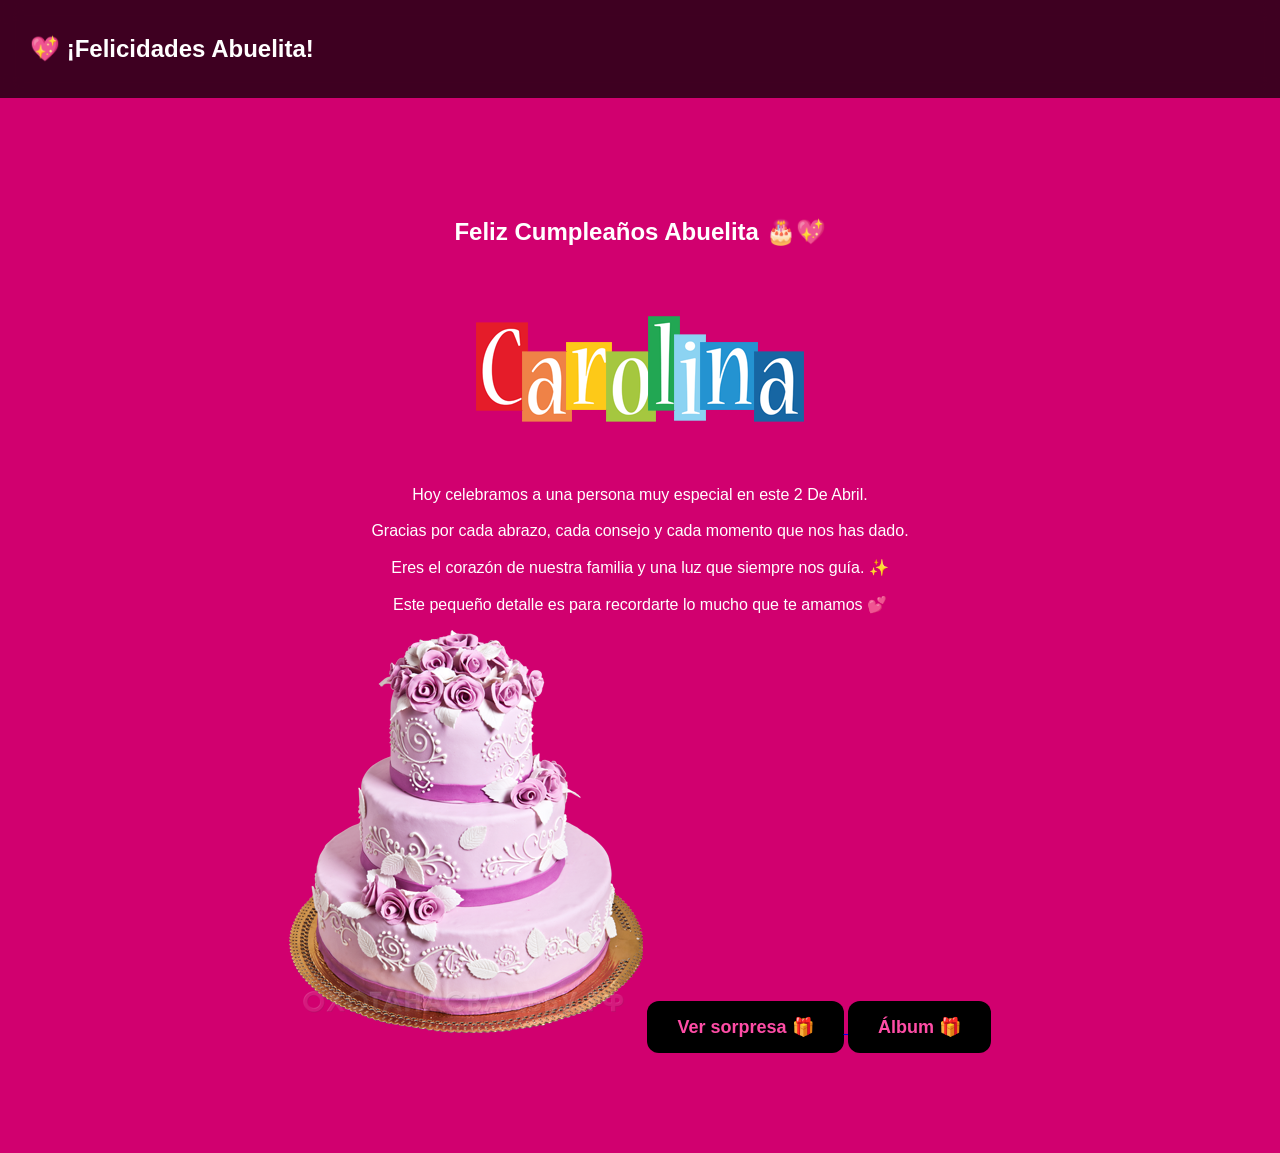
<file: index.html>
<!DOCTYPE html>
<html lang="es">

<head>
    <meta charset="UTF-8">
    <meta name="viewport" content="width=device-width, initial-scale=1.0">
    <title>Inicio - Felicitaciones 💖</title>
    <link rel="stylesheet" href="style.css">
</head>

<body>

    <nav>
        <h2>💖 ¡Felicidades Abuelita!</h2>
    </nav>

    <section class="hero">

        <h1 class="fade">Feliz Cumpleaños Abuelita 🎂💖</h1>
        <img src="Carolina.png">
        <p class="fade">
            Hoy celebramos a una persona muy especial en este 2 De Abril. <br><br> Gracias por cada abrazo, cada consejo y cada momento que nos has dado. <br><br> Eres el corazón de nuestra familia y una luz que siempre nos guía. ✨ <br><br> Este pequeño
            detalle es para recordarte lo mucho que te amamos 💕
        </p>
        <img src="123.png">
        <a href="felicitaciones.html">
            <button class="btn">Ver sorpresa 🎁</button>
        </a>
        <a href="album.html">
            <button class="btn">Álbum 🎁</button>
        </a>
    </section>
    <script src="script.js"></script>

</body>

</html>
</file>
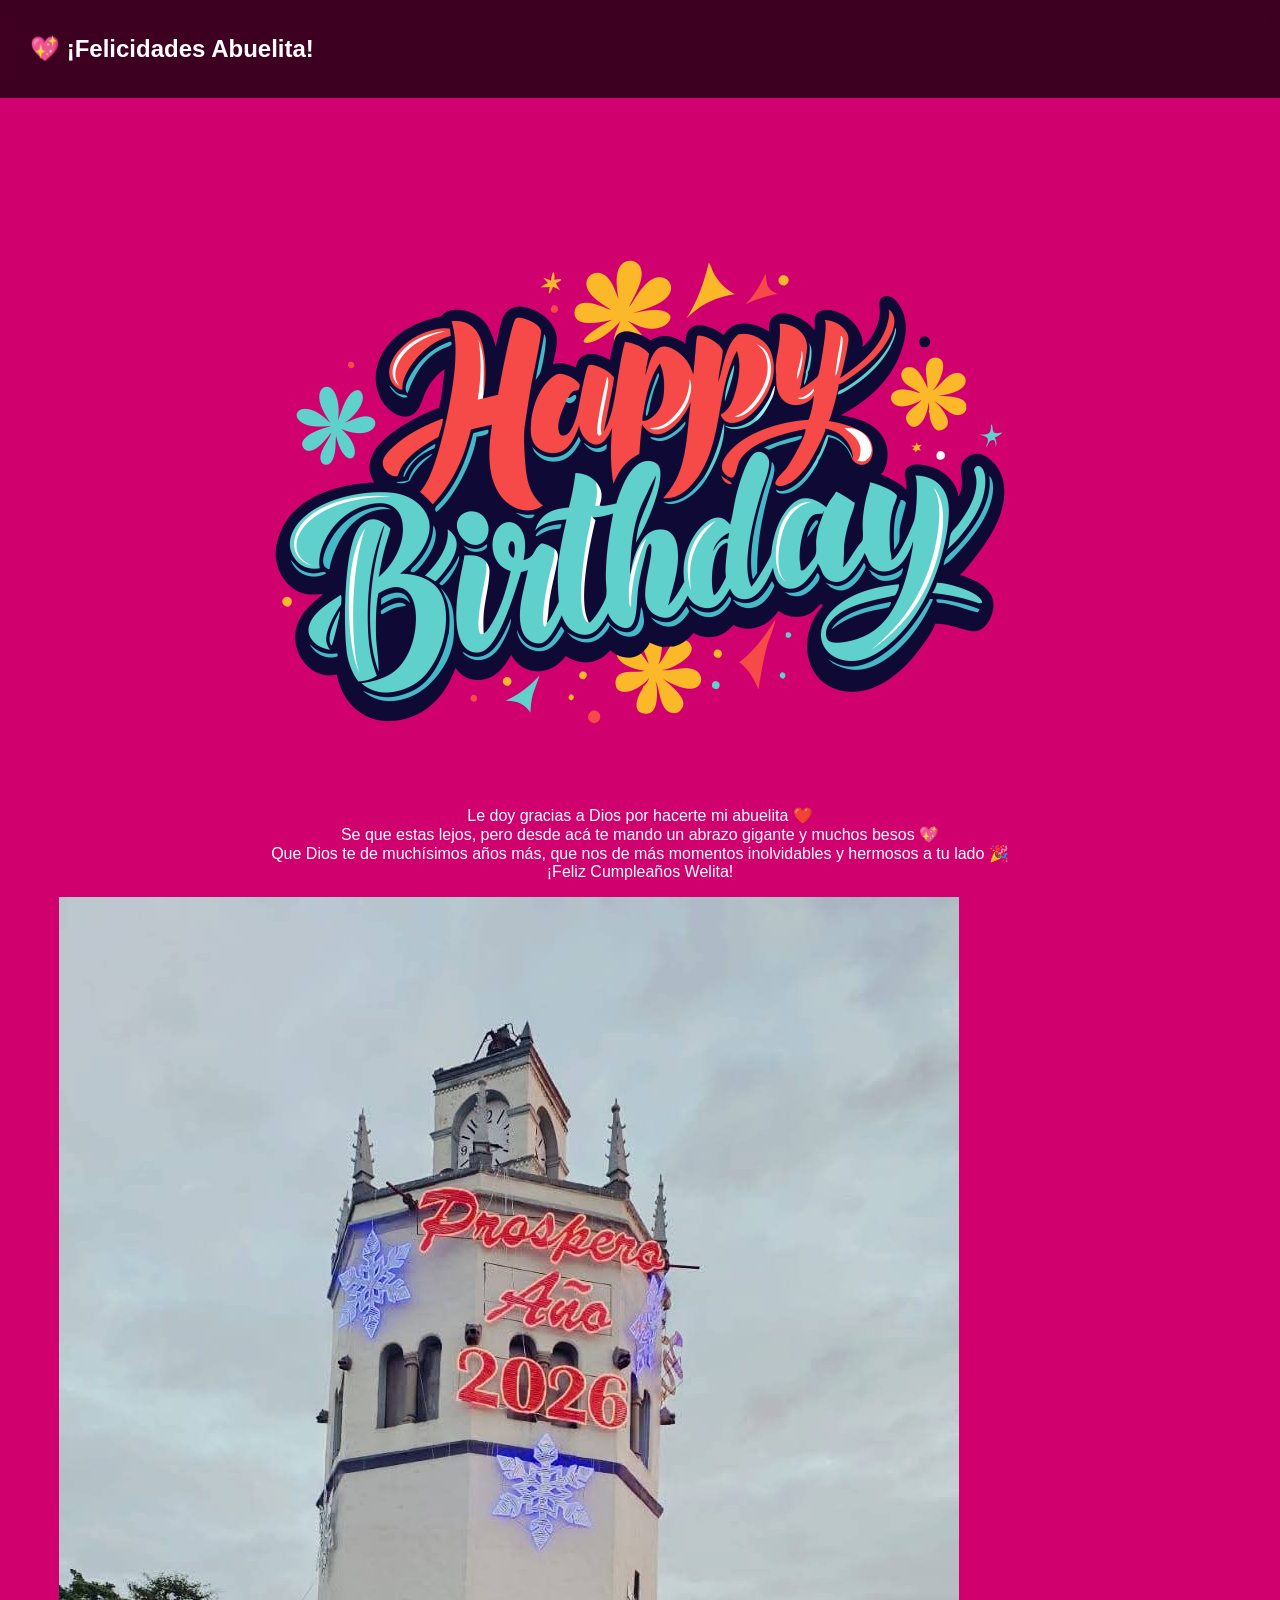
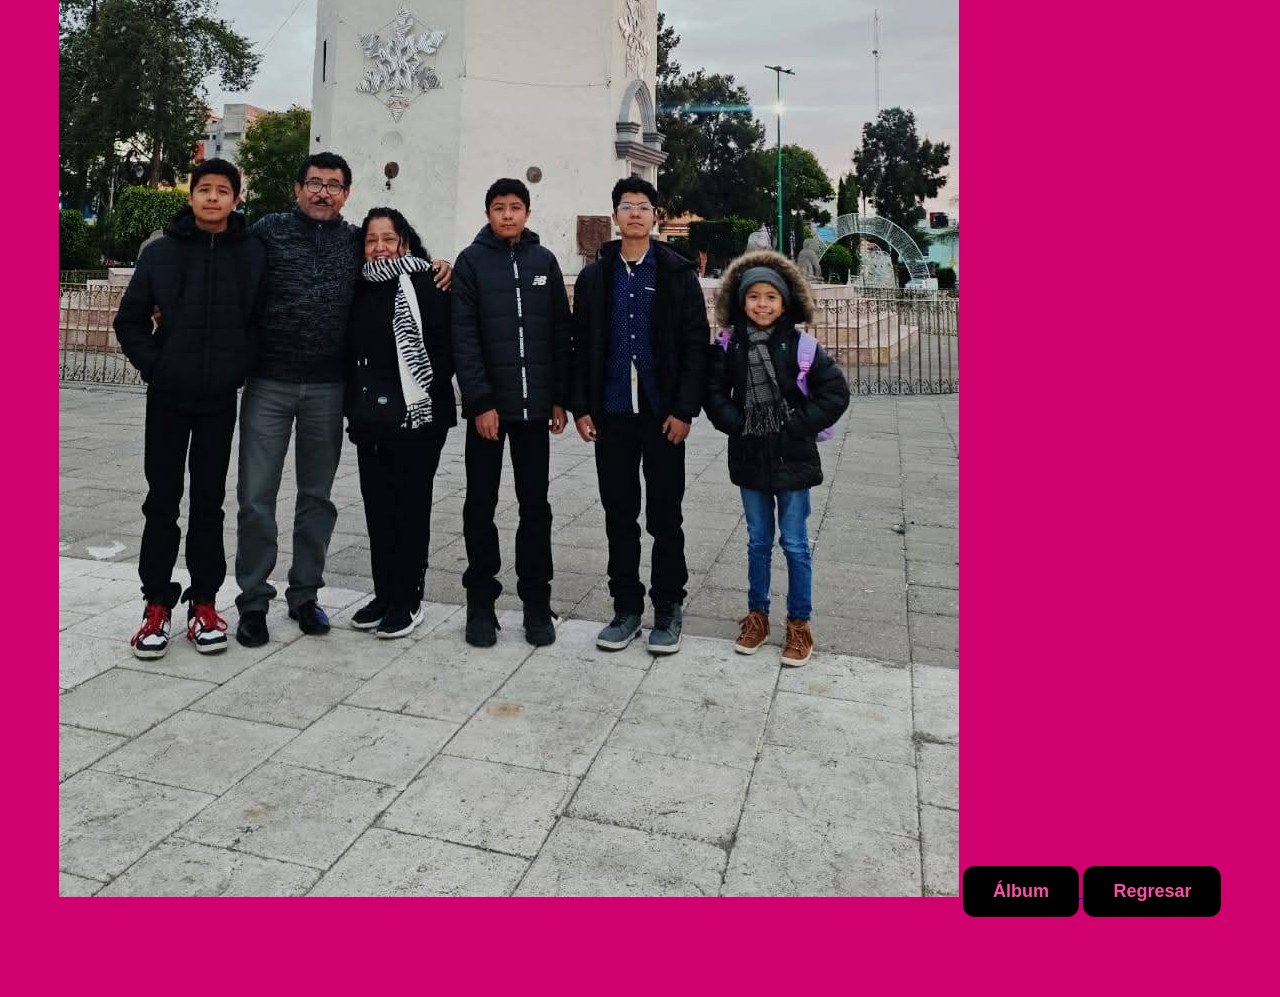
<file: felicitaciones.html>
<!DOCTYPE html>
<html lang="es">

<head>
    <meta charset="UTF-8">
    <meta name="viewport" content="width=device-width, initial-scale=1.0">
    <title>Felicitaciones 🎂</title>
    <link rel="stylesheet" href="style.css">
</head>

<body>

    <nav>
        <h2>💖 ¡Felicidades Abuelita!</h2>
    </nav>

    <section class="mensaje">
        <h1></h1><img src="happy.png"></h1>
        <p>
            Le doy gracias a Dios por hacerte mi abuelita ❤️ <br> Se que estas lejos, pero desde acá te mando un abrazo gigante y muchos besos 💖 <br> Que Dios te de muchísimos años más, que nos de más momentos inolvidables y hermosos
            a tu lado
            🎉 <br> ¡Feliz Cumpleaños Welita!

        </p>
        <img src="fotocumple.jpg">
        <a href="album.html">
            <button class="btn">Álbum</button>
        </a>
        <a href="index.html">
            <button class="btn">Regresar</button>
        </a>
    </section>

    <audio autoplay loop>
    <source src="Las Mañanitas Para Carol.mp3" type="audio/mpeg">
</audio>

</body>

</html>
</file>
<file: style.css>
body {
    margin: 0;
    font-family: 'Segoe UI', sans-serif;
    background: #d1006f; /* Fucsia sólido aesthetic */
    color: white;
}


/* NAV */

nav {
    display: flex;
    justify-content: space-between;
    padding: 15px 30px;
    background: rgba(0, 0, 0, 0.7); /* más elegante */
    backdrop-filter: blur(10px);
}

nav ul {
    display: flex;
    gap: 20px;
    list-style: none;
}

nav a {
    color: white;
    text-decoration: none;
    transition: 0.3s;
}

nav a:hover {
    color: #ff9ecf; /* tono aesthetic suave */
}


/* HERO */

.hero {
    text-align: center;
    padding: 100px 20px;
}


/* ANIMACIÓN TEXTO */

.fade {
    opacity: 0;
    animation: fadeIn 2s forwards;
}

@keyframes fadeIn {
    to {
        opacity: 1;
    }
}


/* GALERÍA */

.galeria {
    display: grid;
    grid-template-columns: repeat(auto-fit, minmax(200px, 1fr));
    gap: 15px;
    padding: 30px;
}

.galeria img {
    width: 100%;
    border-radius: 15px;
    transition: 0.4s;
}

.galeria img:hover {
    transform: scale(1.08);
    box-shadow: 0 10px 25px rgba(0,0,0,0.3);
}


/* MENSAJE */

.mensaje {
    text-align: center;
    padding: 80px 20px;
}


/* ROSAS */

.rosa {
    position: fixed;
    top: -50px;
    font-size: 25px;
    animation: caer 5s linear infinite;
}

@keyframes caer {
    to {
        transform: translateY(110vh);
        opacity: 0;
    }
}


/* BOTÓN PRO */

.btn {
    margin-top: 30px;
    padding: 15px 30px;
    font-size: 18px;
    border: none;
    border-radius: 12px;
    background: #000; /* negro elegante */
    color: #ff4da6; /* fucsia brillante */
    cursor: pointer;
    transition: 0.3s;
    font-weight: bold;
}

.btn:hover {
    transform: scale(1.1);
    background: #ff4da6;
    color: #000;
    box-shadow: 0 0 25px rgba(255, 77, 166, 0.8);
}


/* 📱 MEJORAS PARA CELULAR */
@media (max-width: 768px) {

    body {
        text-align: center;
    }

    /* NAV más bonito en móvil */
    nav {
        flex-direction: column;
        align-items: center;
        gap: 10px;
    }

    nav ul {
        flex-direction: column;
        gap: 10px;
        padding: 0;
    }

    /* Texto más legible */
    h1 {
        font-size: 1.8em;
    }

    p {
        font-size: 1em;
        padding: 0 10px;
    }

    /* BOTÓN */
    .btn {
        width: 80%;
        font-size: 16px;
    }

    /* GALERÍA */
    .galeria {
        grid-template-columns: 1fr;
    }

    .galeria img {
        width: 90%;
        margin: auto;
    }

    /* HERO */
    .hero {
        padding: 60px 10px;
    }
}
/* Mejora animación suave */
* {
    transition: all 0.3s ease;
}

/* Evita que se desborde en móvil */
body {
    overflow-x: hidden;
}
</file>
